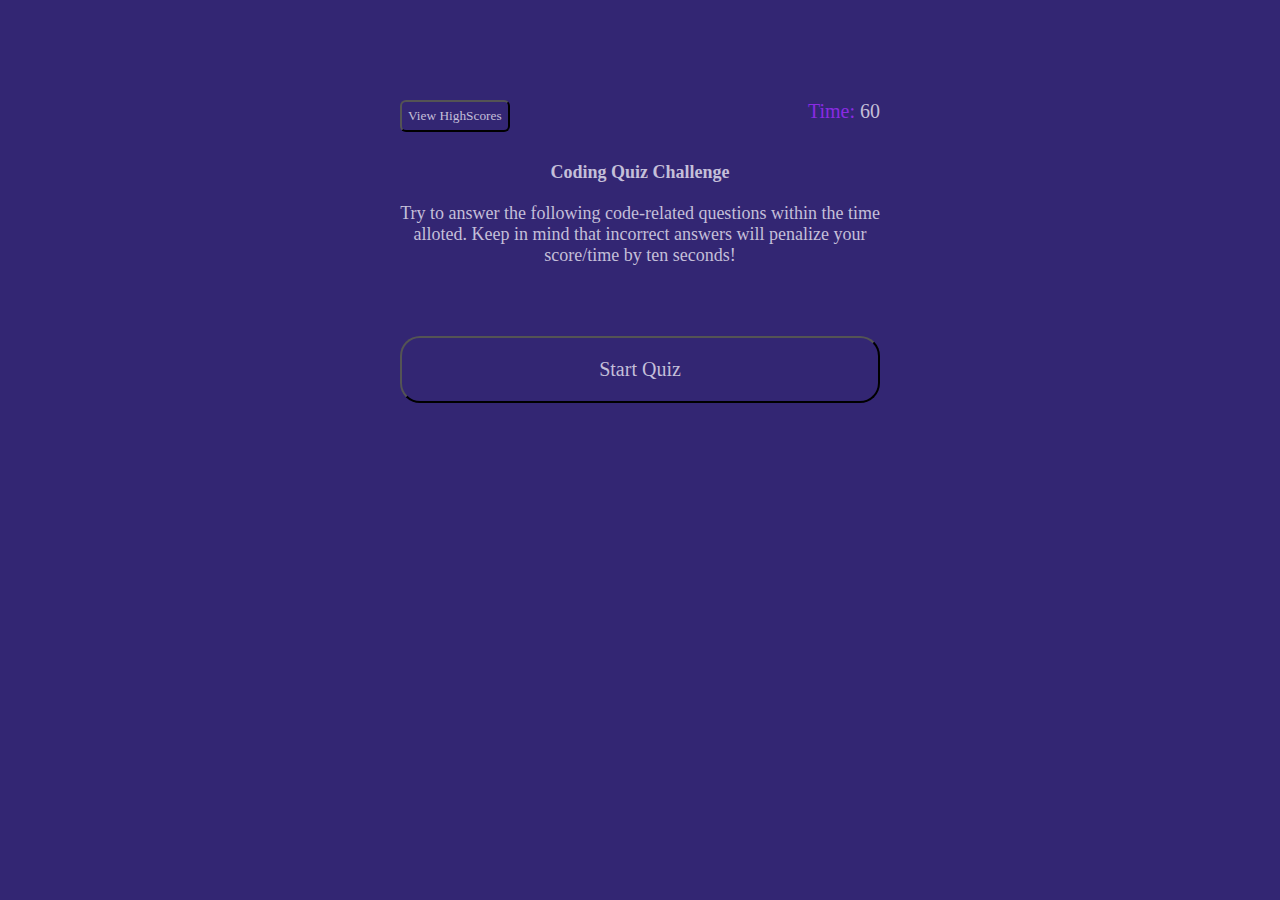
<file: index.html>
<!DOCTYPE html>
<html lang="en">
  <head>
    <meta charset="UTF-8" />
    <meta name="viewport" content="width=device-width, initial-scale=1.0" />
    <title>A Timed Code Quiz</title>
    <link rel="stylesheet" href="./assets/style.css" />
  </head>
  <body>
    <header>
      <a href="highScores.html"><button id="scoreBtn">View HighScores</button></a>
      <div class="timer">Time: <span id="counter">60</span></div>
    </header>
    <main>
      <div id="questionsBin">
        <h1>
          <span class="colored">Coding</span> <span class="colored">Quiz</span> <span class="colored">Challenge</span>
        </h1>
        <p>
          Try to answer the following code-related questions within the time alloted. Keep in mind that incorrect
          answers will penalize your score/time by ten seconds!
        </p>
      </div>
      <ul id="choicesUl"></ul>
      <button id="startBtn">Start Quiz</button>
    </main>
  </body>
  <script src="./assets/scripts/script.js"></script>
</html>
</file>
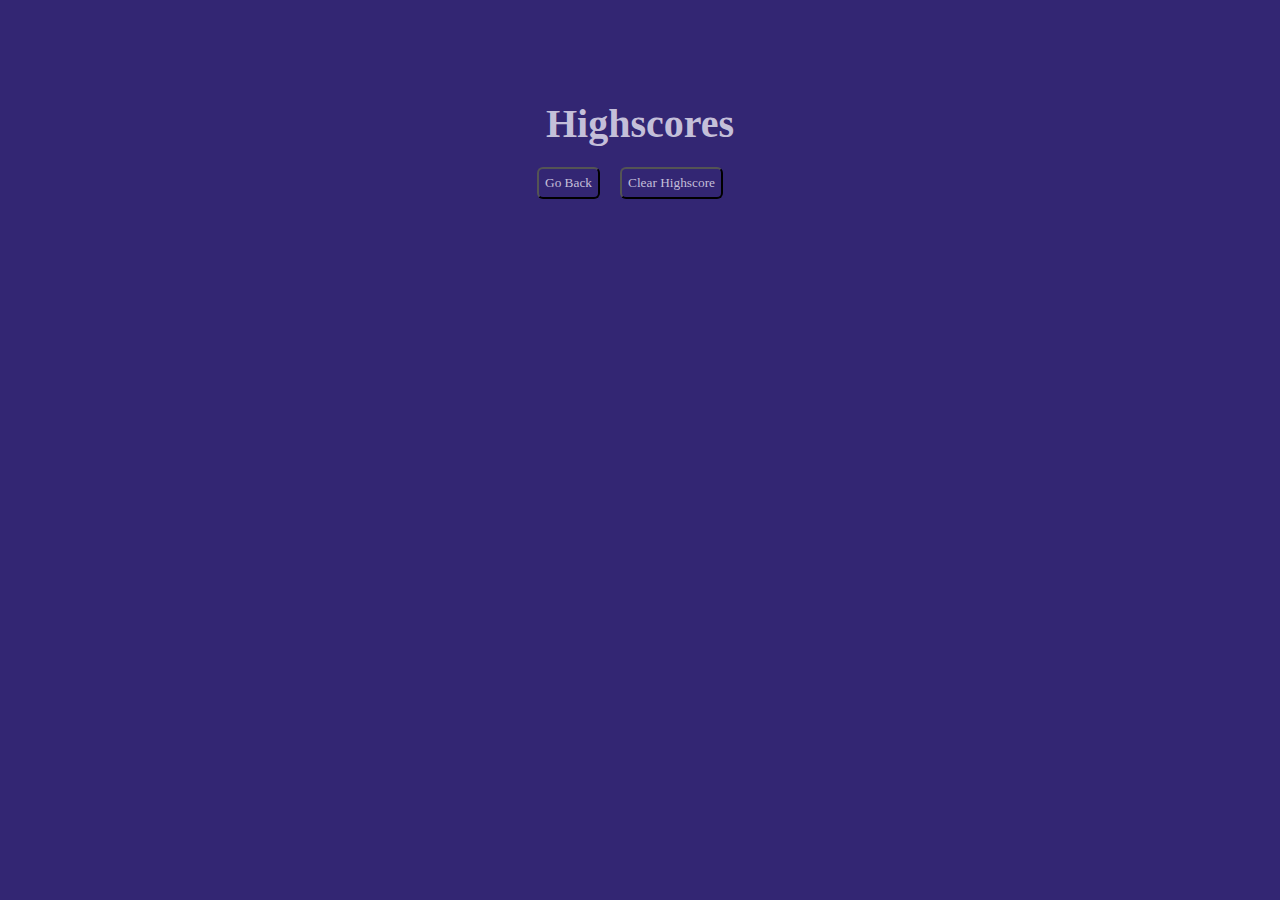
<file: highScores.html>
<!DOCTYPE html>
<html lang="en">
  <head>
    <meta charset="UTF-8" />
    <meta name="viewport" content="width=device-width, initial-scale=1.0" />
    <link rel="stylesheet" href="./assets/style.css" />
    <title>Code Quiz High Scores</title>
  </head>
  <body>
    <div id="wrapper">
      <!-- Div for Quiz Content -->
      <div id="questionsDiv">
        <h1>Highscores</h1>
        <ul id="highScore"></ul>
        <!-- Buttons -->
        <button id="goBack">Go Back</button><button id="clearScores" value="reset">Clear Highscore</button>
      </div>
    </div>
  </body>
  <script src="./assets/scripts/highScores.js"></script>
</html>
</file>
<file: assets/style.css>
* {
  margin: 0;
  padding: 0;
  box-sizing: border-box;
  background-color: hsl(250, 50%, 30%);
  color: hsl(250, 25%, 80%);
  font-family: Georgia, "Times New Roman", Times, serif;
}
html {
  font-size: 20px;
  text-align: center;
  padding: 5rem 20rem;
}

/* General Styles */
header {
  display: flex;
  flex-flow: row wrap;
  justify-content: space-between;
}
main {
  display: flex;
  flex-flow: column wrap;
  word-wrap: break-word;
}
main > * {
  padding: 1rem 0;
}
ul {
  list-style: none;
}
li {
  margin: 0.5rem;
  padding: 0.5rem;
  border-radius: 1rem;
  color: hsl(250, 50%, 30%);
  background-color: hsl(250, 26%, 72%);
  border: 2px solid hsl(250, 50%, 20%);
  box-shadow: 0px 0px 15px hsl(250, 50%, 90%);
  cursor: pointer;
  transition: 0.5s ease-in-out;
}

/* Button Styles */
#scoreBtn {
  padding: 0.3rem;
  background-color: hsl(250, 50%, 30%);
  border-radius: 0.3rem;
}
#goBack {
  padding: 0.3rem;
  background-color: hsl(250, 50%, 30%);
  border-radius: 0.3rem;
}
#clearScores {
  margin: 1rem;
  padding: 0.3rem;
  background-color: hsl(250, 50%, 30%);
  border-radius: 0.3rem;
}
#questionsBin > * {
  padding: 0.5rem 0;
  font-size: large;
}
#startBtn {
  font-size: 1rem;
  border-radius: 1rem;
}

/* Misc Styles */
.timer {
  color: blueviolet;
}

/* Hover Effects */
li:hover {
  background-color: hsl(250, 50%, 20%);
  color: hsl(0, 0%, 100%);
  box-shadow: 0px 0px 35px hsl(212, 86%, 73%);
}
button:hover {
  border: 2px inset;
}
.colored:hover {
  color: hsl(210, 90%, 70%);
}
</file>
